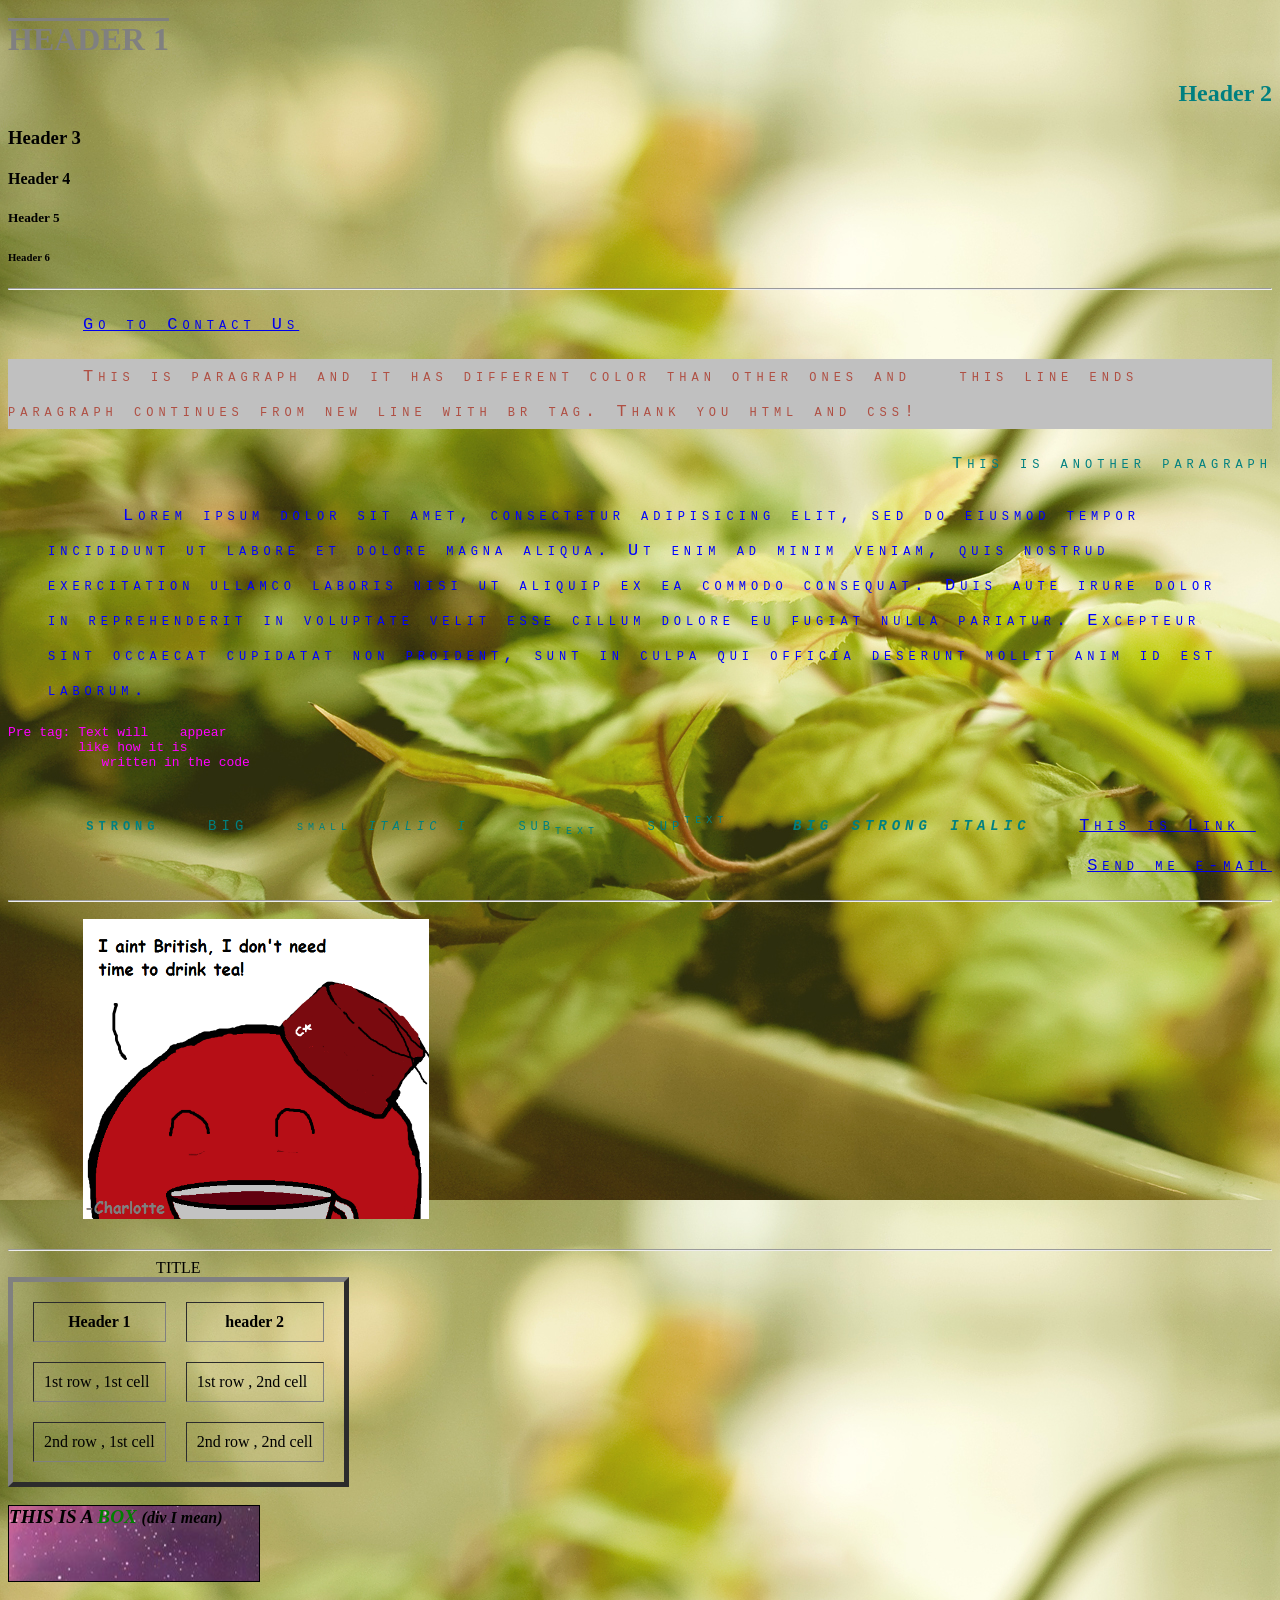
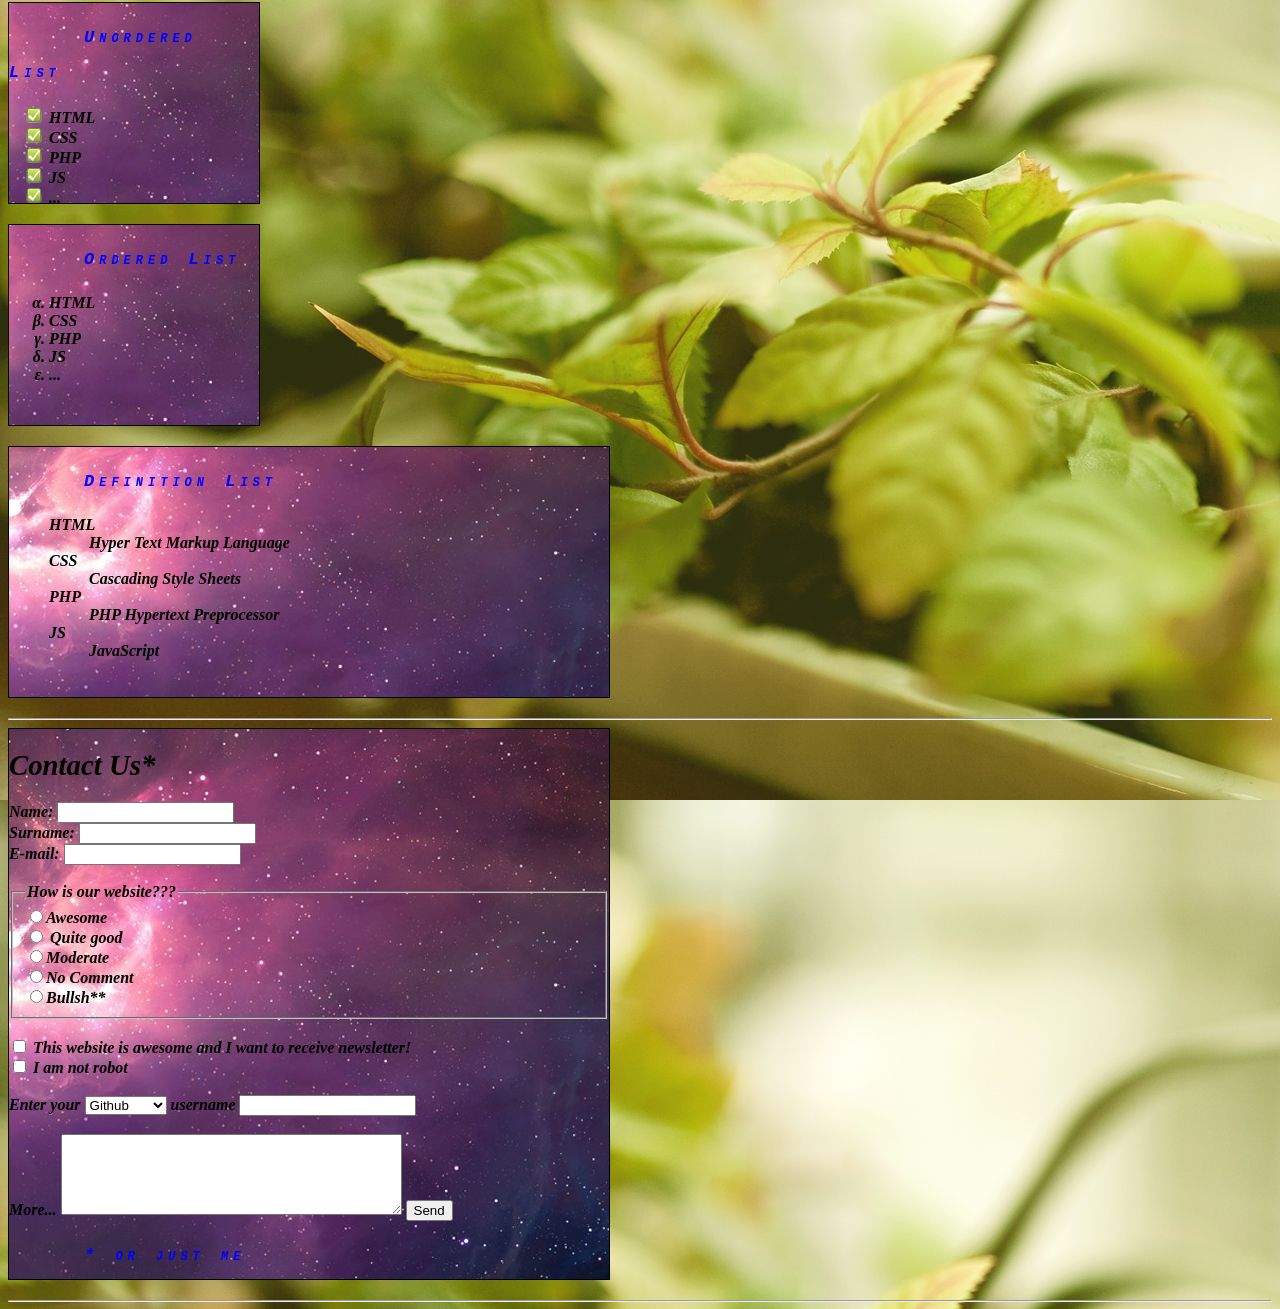
<file: old/css/index.html>
<!DOCTYPE html PUBLIC "-//W3C//DTD XHTML 1.0 Strict//EN"
  "http://www.w3.org/TR/xhtml1/DTD/xhtml1-strict.dtd">
  <html xmlns="http://www.w3.org/1999/xhtml" lang="en" xml:lang="en">

    <head>
   	  <meta http-equiv="Content-Type" content="text/html;charset=UTF-8" />
      <meta name="Keywords" content="html, css,web untitled, github, webnotes, cbu, abdullah, öğük, programming,">
      <meta name="Author" content="Abdullah Öğük, abdullahoguk@gmail.com">
      <link rel="stylesheet" type="text/css" href="style.css" />
      <title>Title of page</title>
    </head>
    
    <!-- Starting of body  -->
    <body>

      
   		<h1>Header 1</h1>
      <h2 class="first_class">Header 2</h2>
      <h3>Header 3</h3>
      <h4>Header 4</h4>
      <h5>Header 5</h5>
      <h6>Header 6</h6>
      <hr />

      <p><a href="#contact"> Go to Contact Us </a></p>

      <p id="first_id" >This is paragraph and it has different color than other ones and &nbsp this line ends <br /> paragraph continues from new line with br tag.  Thank you html and css!</p>
      <p class="first_class">This is another paragraph</p>
      <blockquote><p>Lorem ipsum dolor sit amet, consectetur adipisicing elit, sed do eiusmod
      tempor incididunt ut labore et dolore magna aliqua. Ut enim ad minim veniam,
      quis nostrud exercitation ullamco laboris nisi ut aliquip ex ea commodo
      consequat. Duis aute irure dolor in reprehenderit in voluptate velit esse
      cillum dolore eu fugiat nulla pariatur. Excepteur sint occaecat cupidatat non
      proident, sunt in culpa qui officia deserunt mollit anim id est laborum.
      </p></blockquote>
      <pre>Pre tag: Text will    appear
         like how it is 
            written in the code
      </pre>
      
      <p class="first_class">
        <strong>strong</strong> &nbsp
        <big>big</big> &nbsp
        <small>small</small> 
        <i>italic i</i> &nbsp
        sub<sub>text</sub> &nbsp
        sup<sup>text</sup> &nbsp&nbsp
        <big><strong><i>big strong italic</i></strong></big> &nbsp
        <a href="https://abdullahoguk.github.io" title="My website " target="_blank"> This is Link </a> &nbsp 
        <a href="mailto:abdullahogk@gmail.com"> Send me e-mail </a>
      </p>
      <hr />

      <p>
        <a href="https://abdullahoguk.github.io"> <img src="cay.png" height=  300px alt="loading failed" title="YES!!!" /></a>
      </p>
      <hr />

      <!-- Tables  -->
      <table border="5" cellpadding="10" cellspacing="20"> 
        <caption>TITLE</caption>
        <tr>
          <th> Header 1 </th>
          <th> header 2 </th>
        </tr>

        <tr>
          <td> 1st row , 1st cell </td>
          <td> 1st row , 2nd cell </td>
        </tr>
        
        <tr>
          <td> 2nd row , 1st cell </td>
          <td> 2nd row , 2nd cell </td>
        </tr>
      </table>
      <!-- End of table-->
      <br />

      <!-- DIV -->
      <div style="height: 75px; width: 250px; border: 1px
        solid black; margin-bottom: 20px;"><big><strong><i>THIS IS A <span style="color: green;">BOX </span> </big>
      (div I mean)</div> 
      
      <!-- Unordered list-->
      <div style="height: 200px; width: 250px; border: 1px solid black; margin-bottom: 20px;">
        <p> Unordered List </p>
        <ul> 
          <li>HTML</li>
          <li>CSS</li>
          <li>PHP</li>
          <li>JS</li>
          <li>...</li>
        </ul>
      </div>
      
      <!-- Unordered list-->
      <div style="height: 200px; width: 250px; border: 1px solid black; margin-bottom: 20px;">
        <p> Ordered List </p>
        <ol> 
          <li>HTML</li>
          <li>CSS</li>
          <li>PHP</li>
          <li>JS</li>
          <li>...</li>
        </ol>
      </div>

      <!-- Definition list-->
      <div style="height: 250px; width: 600px; border: 1px solid black; margin-bottom: 20px;">
        <p> Definition List </p>
        <ol> 
          <dt>HTML</dt> <dd>Hyper Text Markup Language</dd>
          <dt>CSS</dt> <dd>Cascading Style Sheets</dd>
          <dt>PHP</dt> <dd>PHP Hypertext Preprocessor </dd>
          <dt>JS</dt> <dd>JavaScript</dd>
        </ol>
      </div>
      <hr />
      
      <!-- Forms -->  
      <a name="contact"></a>
      <div style="height: 550px; width: 600px; border: 1px solid black; margin-bottom: 20px;">
        <h2> <big> <strong>Contact Us*</strong> </big></h2>
              
        Name:   
        <input type="name" name="name" /> <br />
        
        Surname: 
        <input type="name" name="surname" /> <br />

        E-mail: 
        <input type="name" name="mail" /> <br />  <br />

        <fieldset>
        <legend>How is our website???</legend> 
        <label><input type="radio" name="opinion" />Awesome</label> <br />
        <label><input type="radio" name="opinion" /> Quite good </label> <br />
        <label><input type="radio" name="opinion" />Moderate</label> <br />
        <label><input type="radio" name="opinion" />No Comment</label> <br />
        <label><input type="radio" name="opinion" />Bullsh**<label> <br />  
        </fieldset>
        <br />

        <label><input type="checkbox" name="subscribe" />
        This website is awesome and I want to receive newsletter!</label><br /> 

        <label><input type="checkbox" name="terms" /> 
        I am not robot</label>
        <br /> <br />

       
        Enter your <select name="SocialMedia"> 
        <option value="fb" >Facebook</option>
        <option value="tw">Twitter </option>
        <option value="tumblr">Tumblr</option>
        <option value="github"selected="selected">Github</option>
        <option value="instagram">Instagram</option>
        </select> username <input type="name" name="uname" /> <br /> <br /> 
        

        More...
        <textarea rows="5" cols="40"></textarea>
       
        <input type="submit" value="Send" />

        <p>* or just me</p>
      </div>
      <hr />
      
  	</body>
  </html>
</file>
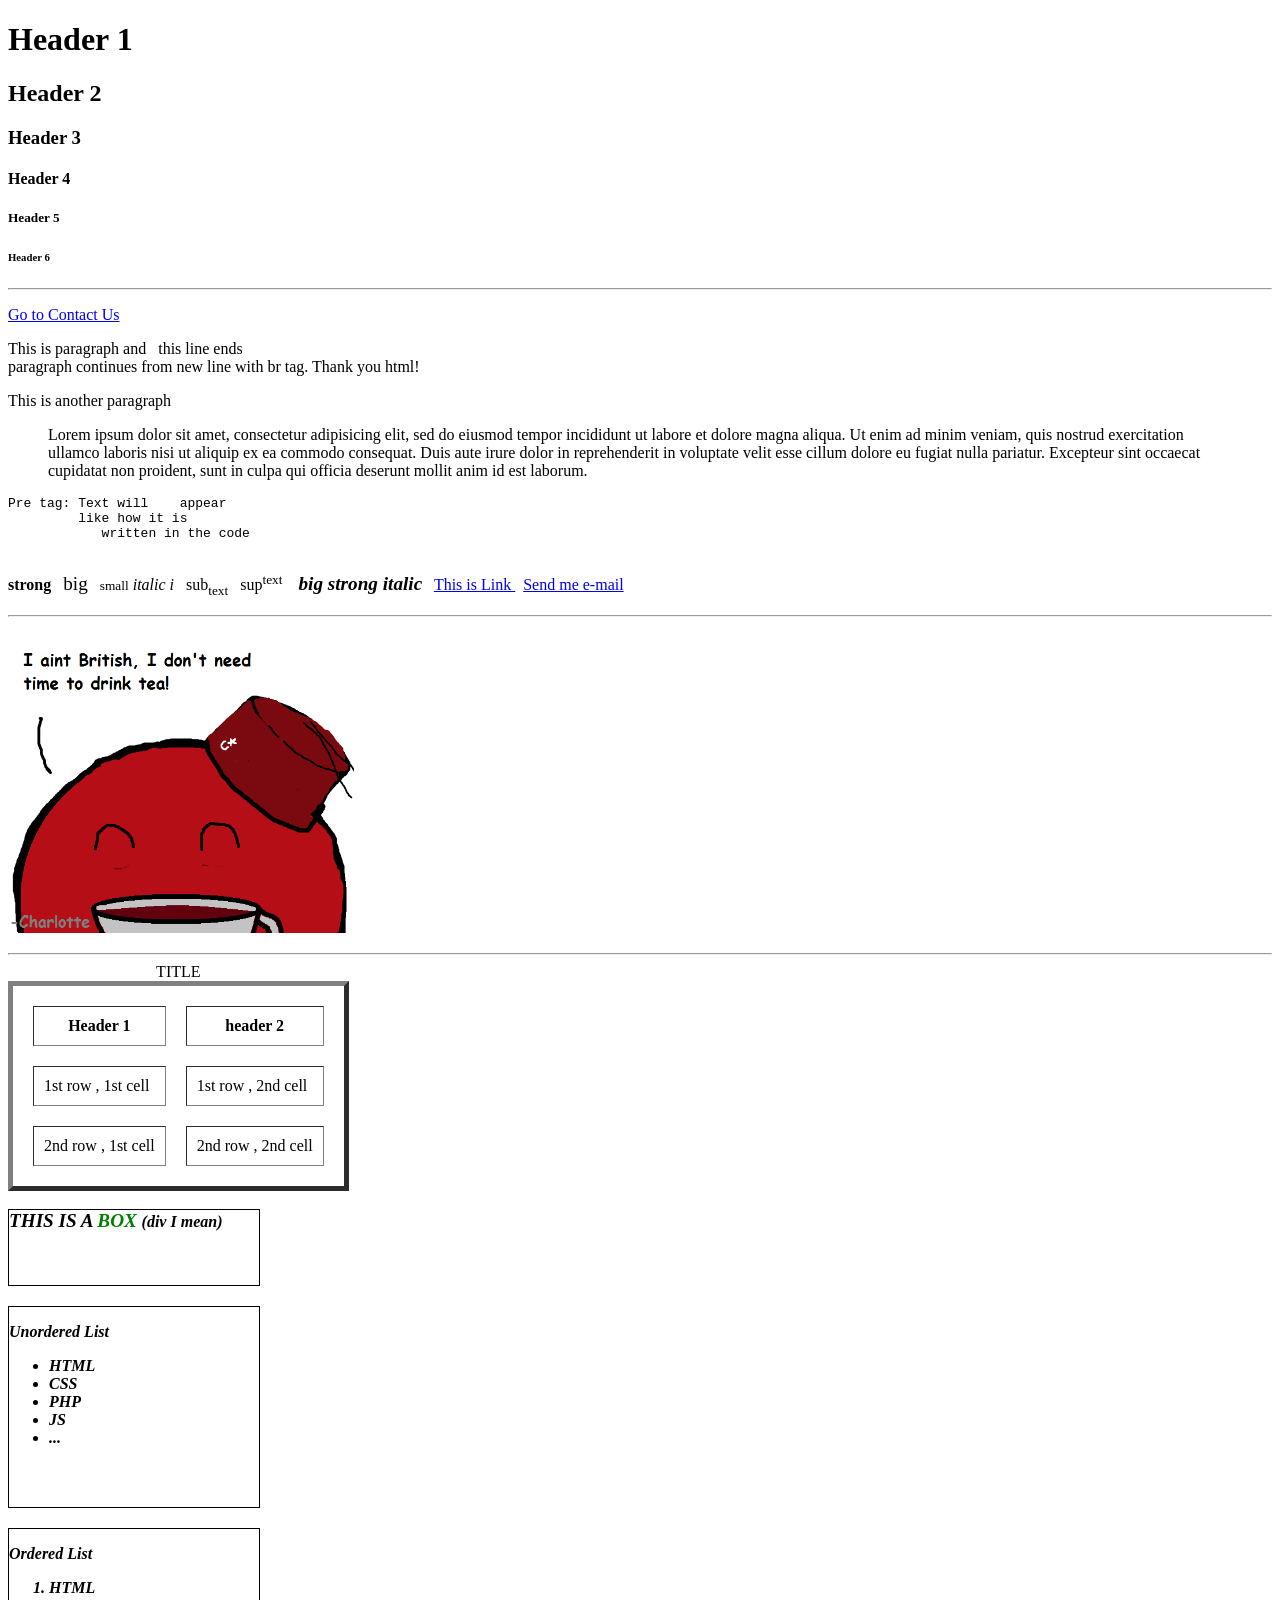
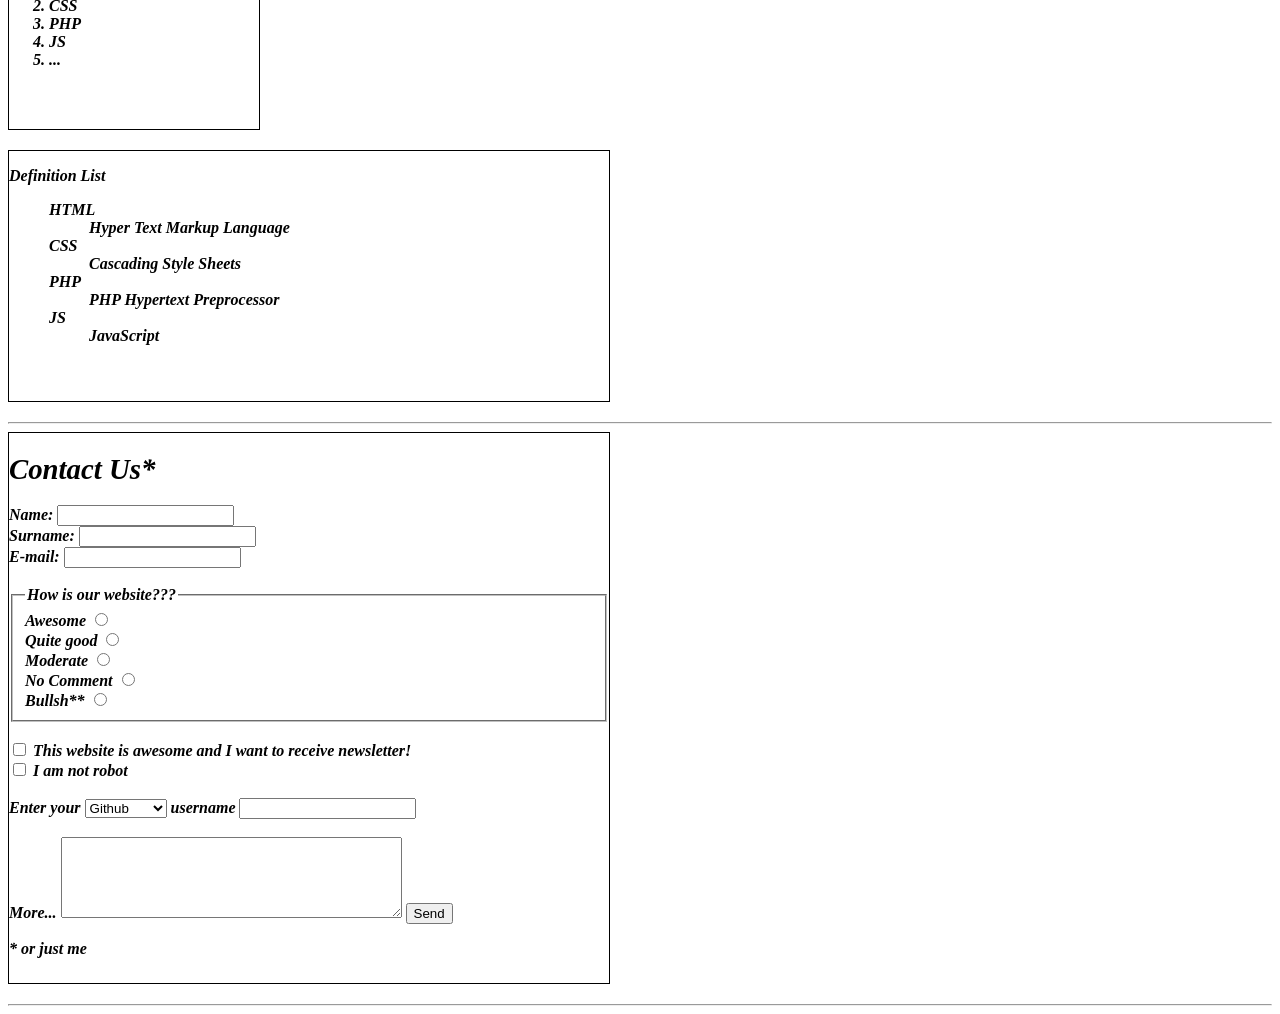
<file: old/xhtml/index.html>
<!DOCTYPE html PUBLIC "-//W3C//DTD XHTML 1.0 Strict//EN"
  "http://www.w3.org/TR/xhtml1/DTD/xhtml1-strict.dtd">
  <html xmlns="http://www.w3.org/1999/xhtml" lang="en" xml:lang="en">

    <head>
   	  <meta http-equiv="Content-Type" content="text/html;charset=UTF-8" />
      <meta name="Keywords" content="html, css,web untitled, github, webnotes, cbu, abdullah, öğük, programming,">
      <meta name="Author" content="Abdullah Öğük, abdullahoguk@gmail.com">
      <title>Title of page</title>
    </head>
    
    <!-- Starting of body  -->
    <body>
   		<h1>Header 1</h1>
      <h2>Header 2</h2>
      <h3>Header 3</h3>
      <h4>Header 4</h4>
      <h5>Header 5</h5>
      <h6>Header 6</h6>
      <hr />

      <p><a href="#contact"> Go to Contact Us </a></p>

      <p >This is paragraph and &nbsp this line ends <br /> paragraph continues from new line with br tag. Thank you html!</p>
      <p>This is another paragraph</p>
      <blockquote><p>Lorem ipsum dolor sit amet, consectetur adipisicing elit, sed do eiusmod
      tempor incididunt ut labore et dolore magna aliqua. Ut enim ad minim veniam,
      quis nostrud exercitation ullamco laboris nisi ut aliquip ex ea commodo
      consequat. Duis aute irure dolor in reprehenderit in voluptate velit esse
      cillum dolore eu fugiat nulla pariatur. Excepteur sint occaecat cupidatat non
      proident, sunt in culpa qui officia deserunt mollit anim id est laborum.
      </p></blockquote>
      <pre>Pre tag: Text will    appear
         like how it is 
            written in the code
      </pre>
      
      <p>
        <strong>strong</strong> &nbsp
        <big>big</big> &nbsp
        <small>small</small> 
        <i>italic i</i> &nbsp
        sub<sub>text</sub> &nbsp
        sup<sup>text</sup> &nbsp&nbsp
        <big><strong><i>big strong italic</i></strong></big> &nbsp
        <a href="https://abdullahoguk.github.io" title="My website " target="_blank"> This is Link </a> &nbsp 
        <a href="mailto:abdullahogk@gmail.com"> Send me e-mail </a>
      </p>
      <hr />

      <p>
        <a href="https://abdullahoguk.github.io"> <img src="cay.png" height=  300px alt="loading failed" title="YES!!!" /></a>
      </p>
      <hr />

      <!-- Tables  -->
      <table border="5" cellpadding="10" cellspacing="20"> 
        <caption>TITLE</caption>
        <tr>
          <th> Header 1 </th>
          <th> header 2 </th>
        </tr>

        <tr>
          <td> 1st row , 1st cell </td>
          <td> 1st row , 2nd cell </td>
        </tr>
        
        <tr>
          <td> 2nd row , 1st cell </td>
          <td> 2nd row , 2nd cell </td>
        </tr>
      </table>
      <!-- End of table-->
      <br />

      <!-- DIV -->
      <div style="height: 75px; width: 250px; border: 1px
        solid black; margin-bottom: 20px;"><big><strong><i>THIS IS A <span style="color: green;">BOX </span> </big>
      (div I mean)</div> 
      
      <!-- Unordered list-->
      <div style="height: 200px; width: 250px; border: 1px solid black; margin-bottom: 20px;">
        <p> Unordered List </p>
        <ul> 
          <li>HTML</li>
          <li>CSS</li>
          <li>PHP</li>
          <li>JS</li>
          <li>...</li>
        </ul>
      </div>
      
      <!-- Unordered list-->
      <div style="height: 200px; width: 250px; border: 1px solid black; margin-bottom: 20px;">
        <p> Ordered List </p>
        <ol> 
          <li>HTML</li>
          <li>CSS</li>
          <li>PHP</li>
          <li>JS</li>
          <li>...</li>
        </ol>
      </div>

      <!-- Definition list-->
      <div style="height: 250px; width: 600px; border: 1px solid black; margin-bottom: 20px;">
        <p> Definition List </p>
        <ol> 
          <dt>HTML</dt> <dd>Hyper Text Markup Language</dd>
          <dt>CSS</dt> <dd>Cascading Style Sheets</dd>
          <dt>PHP</dt> <dd>PHP Hypertext Preprocessor </dd>
          <dt>JS</dt> <dd>JavaScript</dd>
        </ol>
      </div>
      <hr />
      
      <!-- Forms -->  
      <a name="contact"></a>
      <div style="height: 550px; width: 600px; border: 1px solid black; margin-bottom: 20px;">
        <h2> <big> <strong>Contact Us*</strong> </big></h2>
              
        Name:   
        <input type="name" name="name" /> <br />
        
        Surname: 
        <input type="name" name="surname" /> <br />

        E-mail: 
        <input type="name" name="mail" /> <br />  <br />

        <fieldset>
        <legend>How is our website???</legend> 
        <label>Awesome    
        <input type="radio" name="opinion" /></label> <br />
        <label>Quite good    
        <input type="radio" name="opinion" /></label> <br />
        <label>Moderate
        <input type="radio" name="opinion" /></label> <br />
        <label>No Comment 
        <input type="radio" name="opinion" /></label> <br />
        <label>Bullsh**    
        <input type="radio" name="opinion" /><label> <br />  
        </fieldset>
        <br />

        <label><input type="checkbox" name="subscribe" />
        This website is awesome and I want to receive newsletter!</label><br /> 

        <label><input type="checkbox" name="terms" /> 
        I am not robot</label>
        <br /> <br />

       
        Enter your <select name="SocialMedia"> 
        <option value="fb" >Facebook</option>
        <option value="tw">Twitter </option>
        <option value="tumblr">Tumblr</option>
        <option value="github"selected="selected">Github</option>
        <option value="instagram">Instagram</option>
        </select> username <input type="name" name="uname" /> <br /> <br /> 
        

        More...
        <textarea rows="5" cols="40"></textarea>
       
        <input type="submit" value="Send" />

        <p>* or just me</p>
      </div>
      <hr />
      
  	</body>
  </html>
</file>
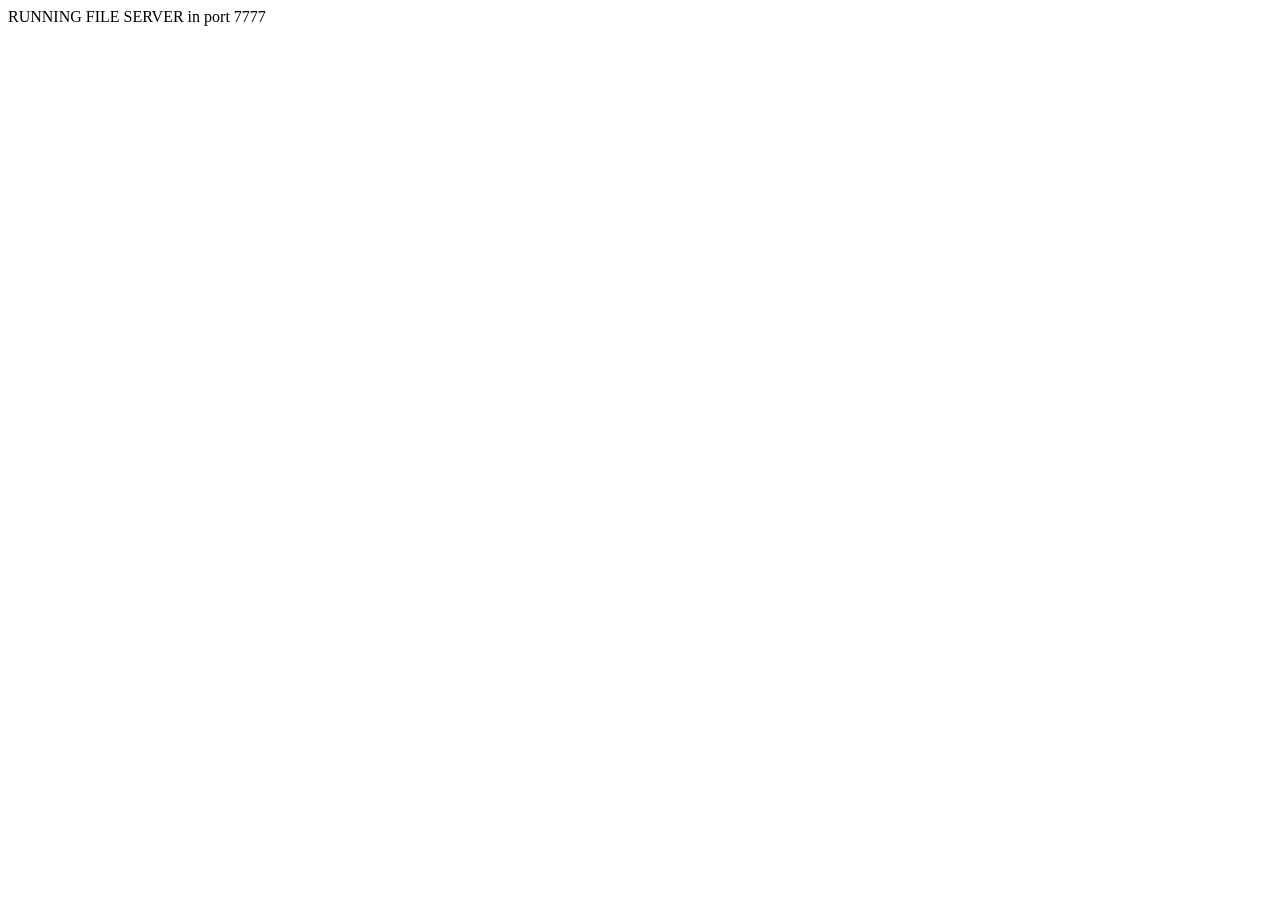
<file: old/js/node/public/index.html>
<html>
<head>
<title>File server</title>
</head>
<body>
RUNNING FILE SERVER in port 7777
<div id="sbi_camera_button" class="sbi_search" style="left: 0px; top: 0px; position: absolute; width: 29px; height: 27px; border: medium none; margin: 0px; padding: 0px; z-index: 2147483647; display: none;"></div>
</body>
</html>
</file>
<file: old/css/style.css>
h1  {color : grey;
	text-decoration:overline;
	text-transform: uppercase;
}

p{color : blue;
	text-indent: 75px;
	line-height: 35px;
	letter-spacing: 5px;
	word-spacing: 1px;
	font-family: "Courier 10 Pitch", Monospace, Monospace;
	font-size: 17px;
	
	font-variant: small-caps

} 
#first_id {color : #af4f43;
		   background-color: silver;}

.first_class {color : teal;text-align: right;
}

pre {color : fuchsia;}

div {background: url('dnatur.jpg') no-repeat;
	background-position: center ;
}

body {
	background: url('natur.jpg') repeat scroll;
}

ol {
	list-style-type: lower-greek;
}

ul {
	list-style-image: url('package-reinstall.svg');
}
</file>
